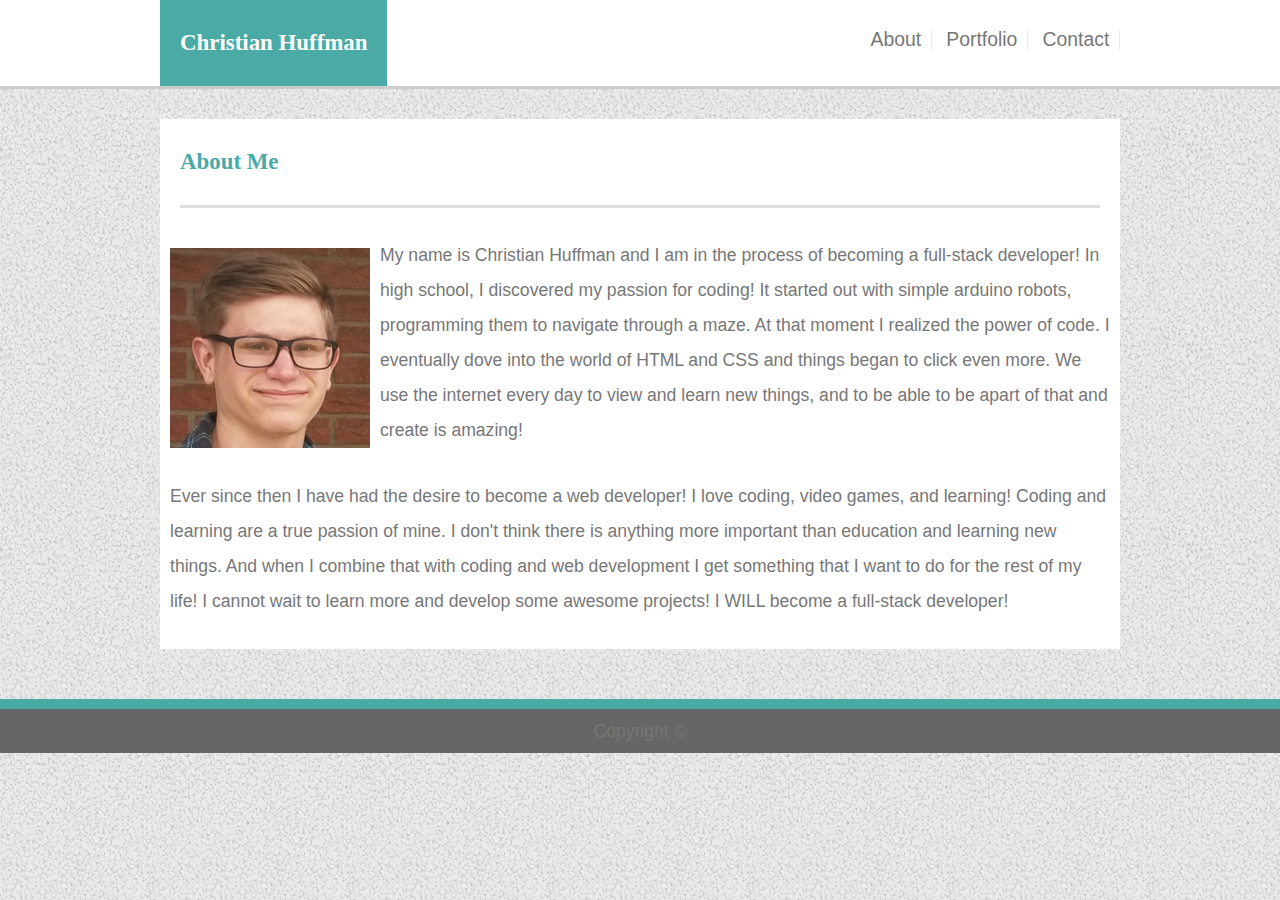
<file: index.html>
<!DOCTYPE html>

<html>

<head>
    <meta charset="utf-8" />
    <meta http-equiv="X-UA-Compatible" content="IE=edge">
    <title>Christian Huffman | Home</title>
    <meta name="viewport" content="width=device-width, initial-scale=1">
    <link rel="stylesheet" type="text/css" media="screen" href="assets/css/reset.css">
    <link rel="stylesheet" type="text/css" media="screen" href="assets/css/style.css" />
</head>

<body>
    <!--Main Header-->
    <header>
        <!--main-header defines all the content that is in the header, clearfix fixes floats-->
        <div class="main-header clearfix">
            <!--header-title class defines the attributes of the my name in the header-->
            <div class="header-title">
                <h1>Christian Huffman</h1>
            </div>
            <!--class of nav was given so I could target the individual items of the nav-->
            <nav class="nav">
                <ul>
                    <li><a href="index.html">About</a></li>
                    <li><a href="portfolio.html">Portfolio</a></li>
                    <li><a href="contact.html">Contact</a></li>
                </ul>
            </nav>
        </div>
    </header>

    <!--About Section-->

    <!--main section class holds all the information that will be on the page, it defines the box everything sits in-->
    <section class="main-section clearfix">
        <!--about-me-title class defines the attributes of the header that says About Me and how it looks-->
        <h2 class="about-me-title">About Me</h2>

        <!--about-me-image class gives the attributes for the picture of me and how it looks-->
        <img class="about-me-image" src="assets/images/profile-pic.jpg">
        <p>My name is Christian Huffman and I am in the process of becoming a full-stack developer! In high school, I
            discovered
            my passion for coding! It started out with simple arduino robots, programming them to navigate through a
            maze. At that moment
            I realized the power of code. I eventually dove into the world of HTML and CSS and things began to click
            even more.
            We use the internet every day to view and learn new things, and to be able to be apart of that and create
            is amazing!</p>
        <p>Ever since then I have had the desire to become a web developer! I love coding, video games, and learning!
            Coding and learning are a true passion of mine. I don't think there is anything more important than
            education and learning new things.
            And when I combine that with coding and web development I get something that I want to do for the rest of
            my life! I cannot
            wait to learn more and develop some awesome projects! I WILL become a full-stack developer!</p>
    </section>

    <!--Footer-->

    <!--the main footer class is given to define the attributes of the footer-->
    <footer class="main-footer">
        <p>Copyright &copy;</p>
    </footer>
</body>

</html>
</file>
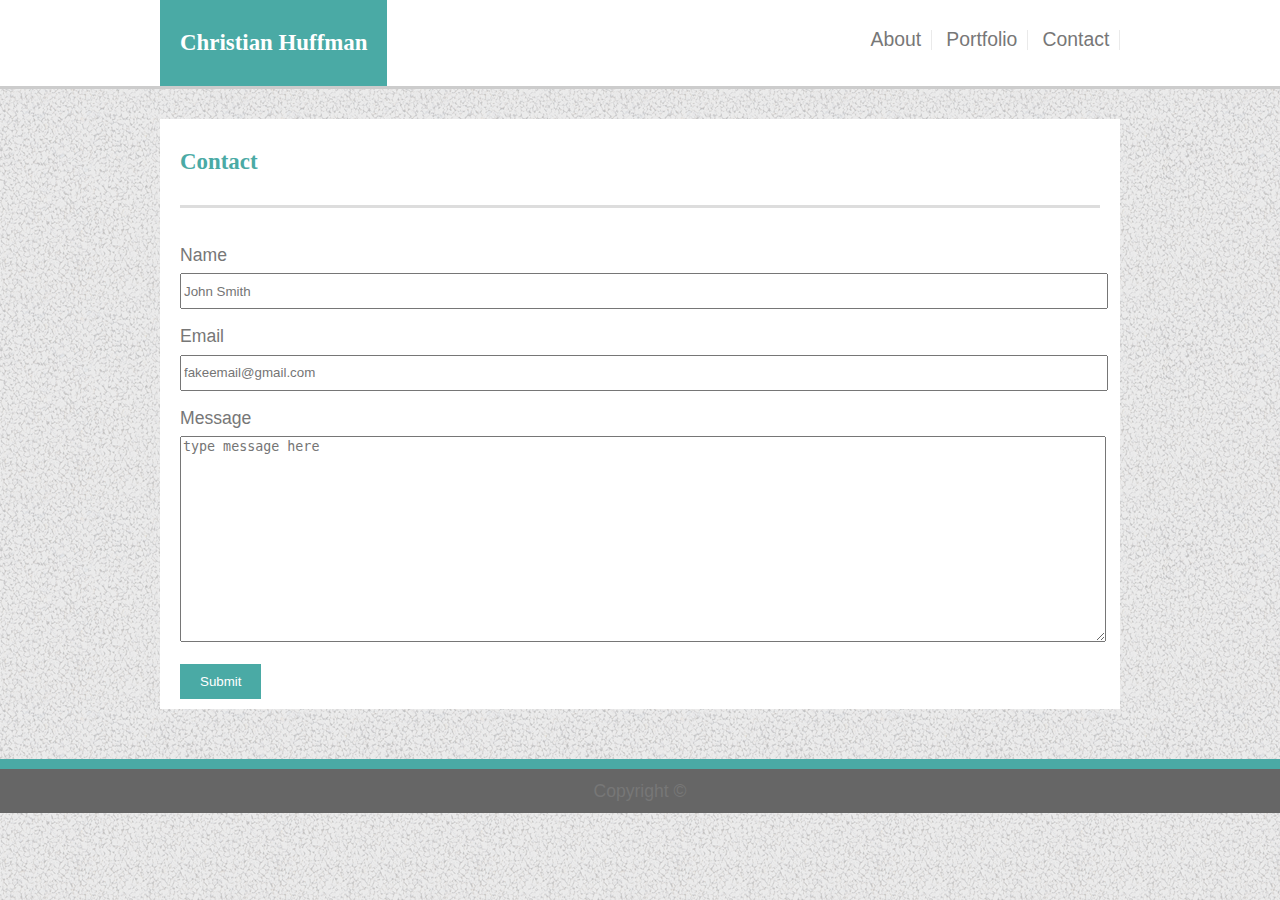
<file: contact.html>
<!DOCTYPE html>

<html>

<head>
    <meta charset="utf-8" />
    <meta http-equiv="X-UA-Compatible" content="IE=edge">
    <title>Christian Huffman | Contact</title>
    <meta name="viewport" content="width=device-width, initial-scale=1">
    <link rel="stylesheet" type="text/css" media="screen" href="assets/css/reset.css">
    <link rel="stylesheet" type="text/css" media="screen" href="assets/css/style.css" />
</head>

<body>
    <!--Main Header-->
    <header>

        <!--main-header defines all the content that is in the header, clearfix fixes floats-->
        <div class="main-header clearfix">
            <!--header-title class defines the attributes of the my name in the header-->
            <div class="header-title">
                <h1>Christian Huffman</h1>
            </div>
            <!--class of nav was given so I could target the individual items of the nav-->
            <nav class="nav">
                <ul>
                    <li><a href="index.html">About</a></li>
                    <li><a href="portfolio.html">Portfolio</a></li>
                    <li><a href="contact.html">Contact</a></li>
                </ul>
            </nav>
        </div>
    </header>

    <!--Contact Me Section-->

    <!--main section class holds all the information that will be on the page, it defines the box everything sits in-->
    <section class="main-section">
        <!--portfolio-title class defines the attributes of the h2 that says Portfolio and how it looks-->
        <h2 class="contact-me-title">Contact</h2>
        <!--class main-form holds all the attributes for how the form is displayed-->
        <form class="main-form">
            <label for="name">Name</label><br>
            <!--class input-field is used to give padding and set the width and height of the input fields-->
            <input class="input-field" type="text" placeholder="John Smith"><br>

            <label>Email</label><br>
            <!--class input-field is used to give padding and set the width and height of the input fields-->
            <input class="input-field" type="email" placeholder="fakeemail@gmail.com"><br>

            <label>Message</label><br>
            <textarea class="text-area" placeholder="type message here"></textarea><br>

            <button class="contact-btn" type="submit">Submit</button>
        </form>
    </section>

    <!--Footer-->
    <!--the main footer class is given to define the attributes of the footer-->
    <footer class="main-footer">
        <p>Copyright &copy;</p>
    </footer>
</body>

</html>
</file>
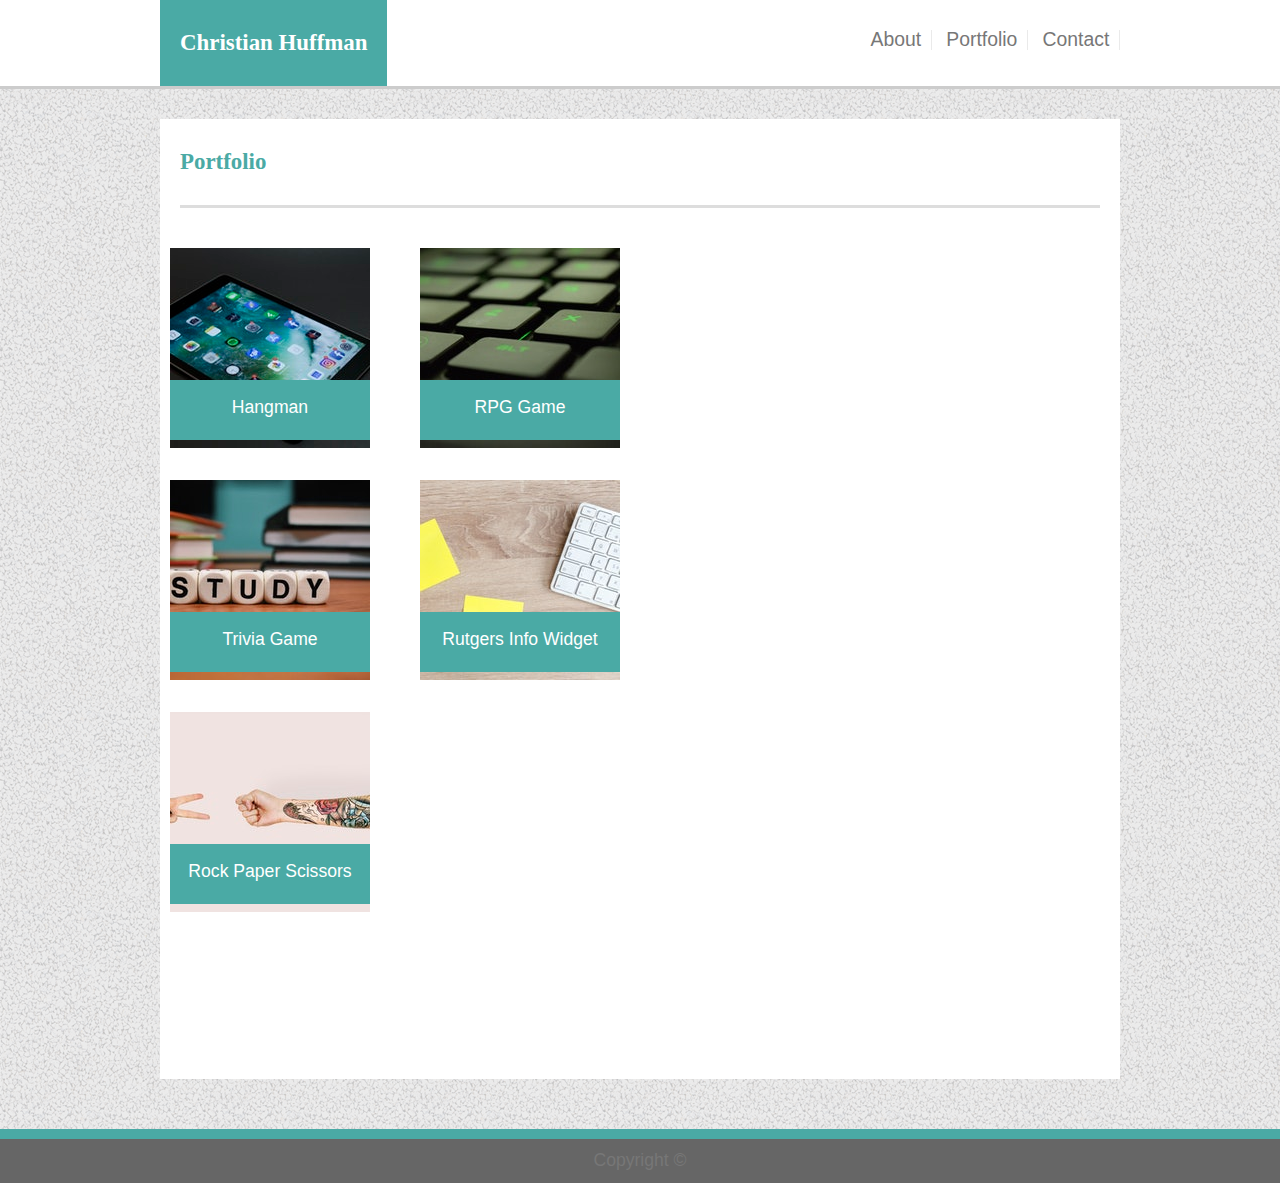
<file: portfolio.html>
<!DOCTYPE html>

<html>

<head>
    <meta charset="utf-8" />
    <meta http-equiv="X-UA-Compatible" content="IE=edge">
    <title>Christian Huffman | Portfolio</title>
    <meta name="viewport" content="width=device-width, initial-scale=1">
    <link rel="stylesheet" type="text/css" media="screen" href="assets/css/reset.css">
    <link rel="stylesheet" type="text/css" media="screen" href="assets/css/style.css" />
</head>

<body>
    <!--Main Header-->
    <header>
        <!--main-header defines all the content that is in the header, clearfix fixes floats-->
        <div class="main-header clearfix">
            <!--header-title class defines the attributes of the my name in the header-->
            <div class="header-title">
                <h1>Christian Huffman</h1>
            </div>
            <!--class of nav was given so I could target the individual items of the nav-->
            <nav class="nav">
                <ul>
                    <li><a href="index.html">About</a></li>
                    <li><a href="portfolio.html">Portfolio</a></li>
                    <li><a href="contact.html">Contact</a></li>
                </ul>
            </nav>
        </div>
    </header>

    <!--Portfolio Section-->

    <!--main section class holds all the information that will be on the page, it defines the box everything sits in-->
    <section class="main-section clearfix">

        <!--portfolio-title class defines the attributes of the h2 that says Portfolio and how it looks-->
        <h2 class="portfolio-title">Portfolio</h2>

        <!--This is the div for the Hangman image-->
        <div class="image-1">
            <img src="assets/images/hangman.jpeg">
            <div class="portfolio-img-divs">Hangman</div>
        </div>


        <!--This is the div for the Trivia Game image-->
        <div class="image-2">
            <img src="assets/images/trivia_game.jpeg">
            <div class="portfolio-img-divs">Trivia Game</div>
        </div>

        <!--This is the div for the rock paper scissors image-->
        <div class="image-3">
            <img src="assets/images/rock_paper_s.jpeg">
            <div class="portfolio-img-divs">Rock Paper Scissors</div>
        </div>

        <!--This is the div for the RPG game image-->
        <div class="image-4">
            <img src="assets/images/rpg_game.jpeg">
            <div class="portfolio-img-divs">RPG Game</div>
        </div>

        <!--This is the div for the Info widget image-->
        <div class="image-5">
            <img src="assets/images/info_widget.jpeg">
            <div class="portfolio-img-divs">Rutgers Info Widget</div>
        </div>
    </section>

    <!--Footer-->

    <!--the main footer class is given to define the attributes of the footer-->
    <footer class="main-footer">
        <p>Copyright &copy;</p>
    </footer>
</body>

</html>
</file>
<file: assets/css/style.css>
/* global */
body {
    width: 100%;
    padding: 0;
    margin: 0;
    font-size: 1.1em;
    font-family: 'Arial', 'Helvetica Neue', Helvetica, sans-serif;
    line-height: 2;
    color: #777777;
    background-image: url('../images/background.png');
}

h1 {
    font-weight: bold;
    font-family: 'Georgia', Times, Times New Roman, serif;
    padding: 0;
    margin: 0;
}

h2 {
    font-family: 'Georgia', Times, Times New Roman, serif;
}

/* used to fix our floats */
.clearfix::after {
    content: "";
    display: block;
    clear: both;
}

/* This sets all the dimesions for the box the content sits in */
.main-section {
    max-width: 960px;
    max-height: 960px;
    margin: 0 auto;
    background: #ffffff;
    margin-bottom: 50px;
}


    /* HEADER */
/*<===============>*/

/* This gives the header a border underneath of it and sets background color */
header {
    border-bottom: 3px solid #cccccc;
    background: #ffffff;
}

/* This is what floats the nav menu to the right */
header nav {
    float: right;
}

/* This sets the width for the header and centers it*/
.main-header {
    margin: 0 auto;
    max-width: 960px;
}

/*This lines the ul up more with the main header title */
.nav ul {
    margin-top: 20px;
}

/*This sets all the nav menu items inline with each other and gives a border to the right of them */
.nav li {
    display: inline;
    border-right: 1px solid #cccccc69;
}

/* This sets the size of the nav elements and gives them color and padding */
.nav a {
    font-size: 1.1em;
    display: inline-block;
    text-decoration: none;
    color: #777777;
    padding: 0 .5em;
    
}

/* When you hover over the nav a elements it changes the background color */
.nav a:hover {
    background: #dddddd;
}

/* This is for the main header element that says my name */
.header-title {
    font-size: 1.3em;
    font-weight: bold;
    float: left;
    background: #4aaaa5;
    font-size: 1.3em;
    color: white;
    padding: 20px;
}

    /* ABOUT ME SECTION */
/*<===========================>*/

/*this gives our paragraphs in main-section some margin and padding on the bottom */
.main-section p {
    margin: 10px;
    padding-bottom: 20px;
}

/*This is for the header that says about me */
.about-me-title {
    font-size: 1.3em;
    font-weight: bold;
    text-align: left;
    margin: 30px 20px;
    padding: 20px 0;
    color: #4aaaa5;
    border-bottom: 3px solid #dddddd;
}

/* this is for my profile picture on the about-me page*/
.about-me-image {
    float: left;
    margin-top: 10px;
    padding-right: 10px;
    padding-left: 10px;
}

    /* CONTACT ME */
/*<=================>*/

/* this is for the header that says Contact */
.contact-me-title {
    font-size: 1.3em;
    font-weight: bold;
    text-align: left;
    margin: 30px 20px;
    padding: 20px 0;
    color: #4aaaa5;
    border-bottom: 3px solid #dddddd;
}

/* this is for the two input fields on the contact page */
.input-field {
    height: 30px;
    width: 100%;
    margin-bottom: 10px;
}

/*this gives the whole form some padding on the left and right */
.main-form {
    padding: 0 20px;
}

/* this sets the text area to be bigger than the default */
.text-area {
    width: 100%;
    height: 200px;
}

/* this is for the button on the contact form */
.contact-btn {
    border: none;
    padding: 10px 20px;
    background: #4aaaa5;
    color: white;
    margin: 10px 0;
}

.contact-btn:hover {
    background: #3d8884;
}

    /* PORTFOLIO*/
/*<===============>*/

/* this is for the header that says Portfolio */
.portfolio-title {
    font-size: 1.3em;
    font-weight: bold;
    text-align: left;
    margin: 30px 20px;
    padding: 20px 0;
    color: #4aaaa5;
    border-bottom: 3px solid #dddddd;
}

/* this is for the banners inside of the images, they are positioned absolute to image */
.portfolio-img-divs {
    text-align: center;
    position: absolute;
    bottom: 30px;
    width: 200px;
    height: 50px;
    color: white;
    padding-top: 10px;
    background: #4aaaa5;
}

/* This is for the hangman image*/
.image-1 {
    padding: 10px;
    position: relative;
}

/* This is for the trivia game image */
.image-2 {
    padding: 10px;
    position: relative;
}

/*This is for the rock paper scissors game*/
.image-3 {
    padding: 10px;
    position: relative;
}

/*This is for the RPG game image */ 
.image-4 {
    padding: 10px;
    position: relative;
    left: 250px;
    bottom: 696px;
}

/* This is for the info widget image */
.image-5 {
    padding: 10px;
    position: relative;
    left: 250px;
    bottom: 696px;
}

    /* FOOOTER /*
/*<==============>*/

/* This is for the footer, it is set to display flex to center the content inside easier */
.main-footer {
    display: flex;
    justify-content: center;
    padding: .25em 0;
    align-items: center;
    border-top: solid #4aaaa5 10px;
    background: #666666;
    margin-top: 30px;
}
</file>
